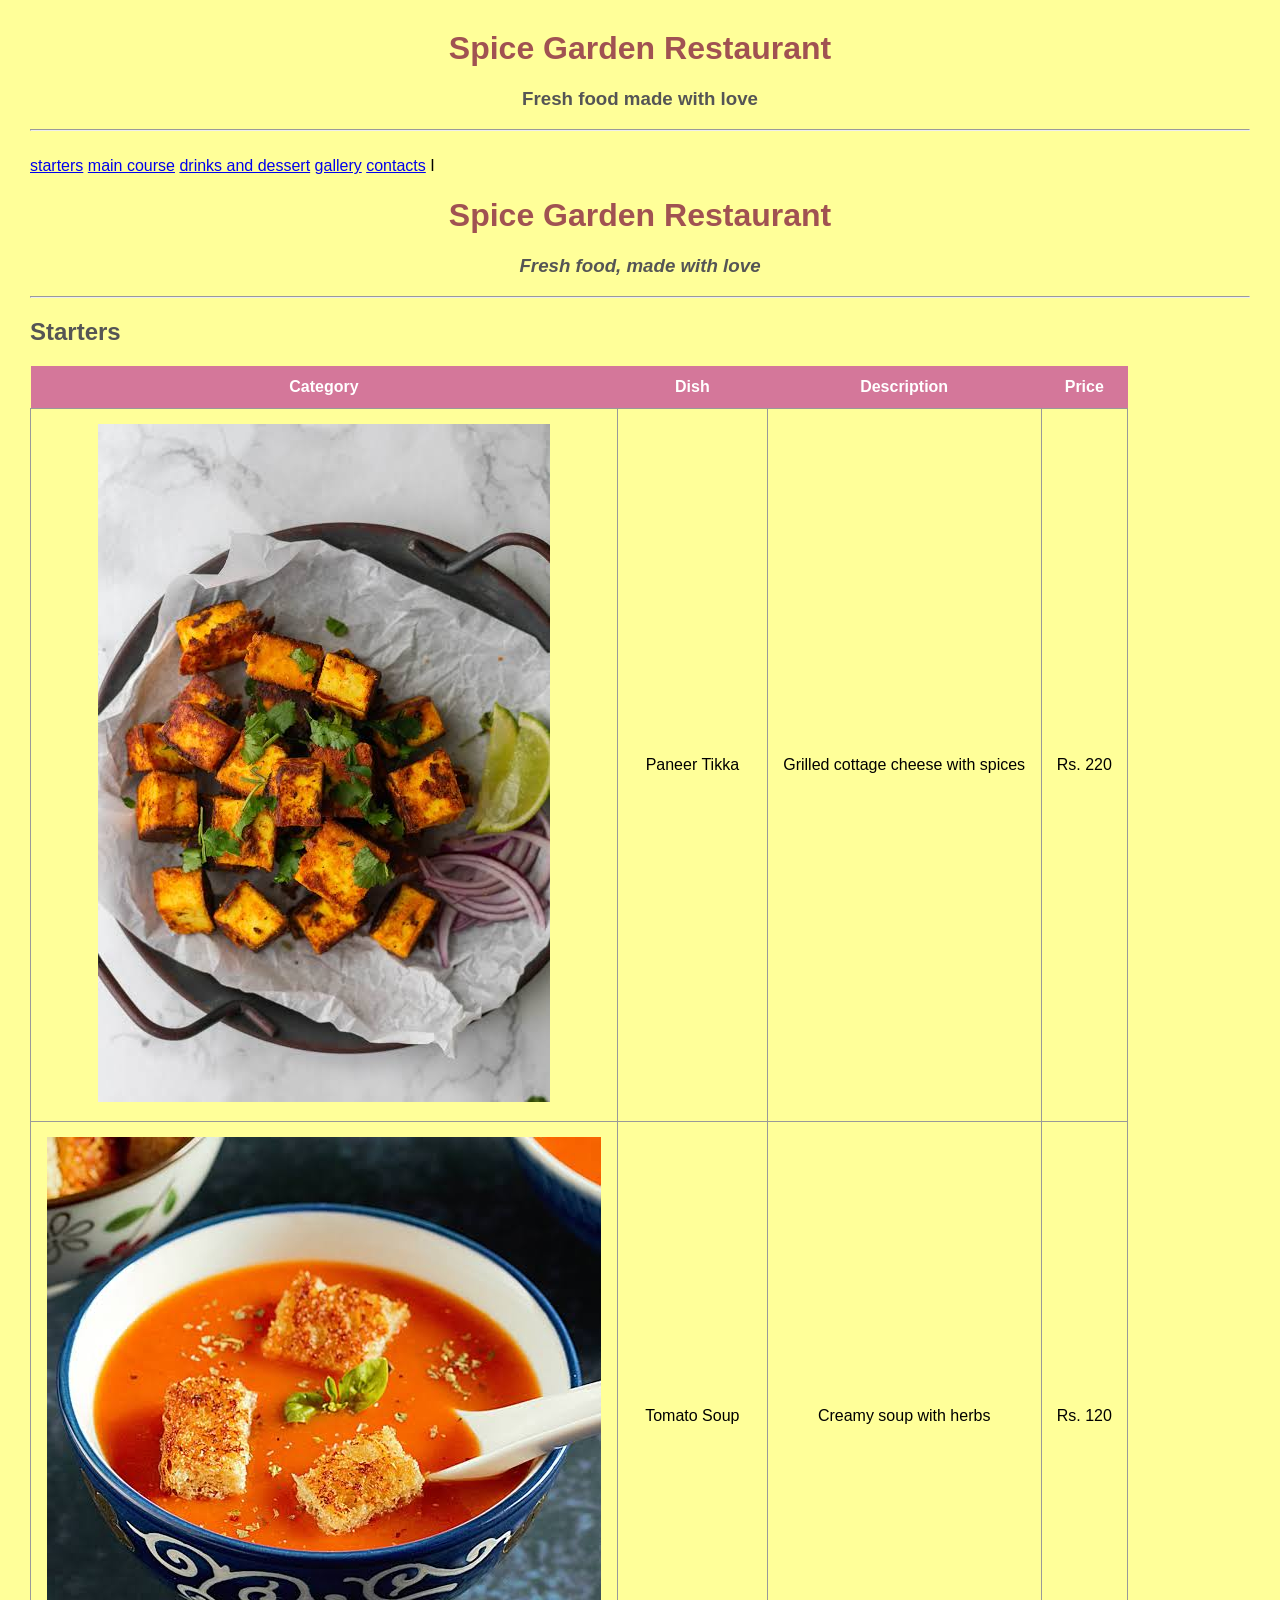
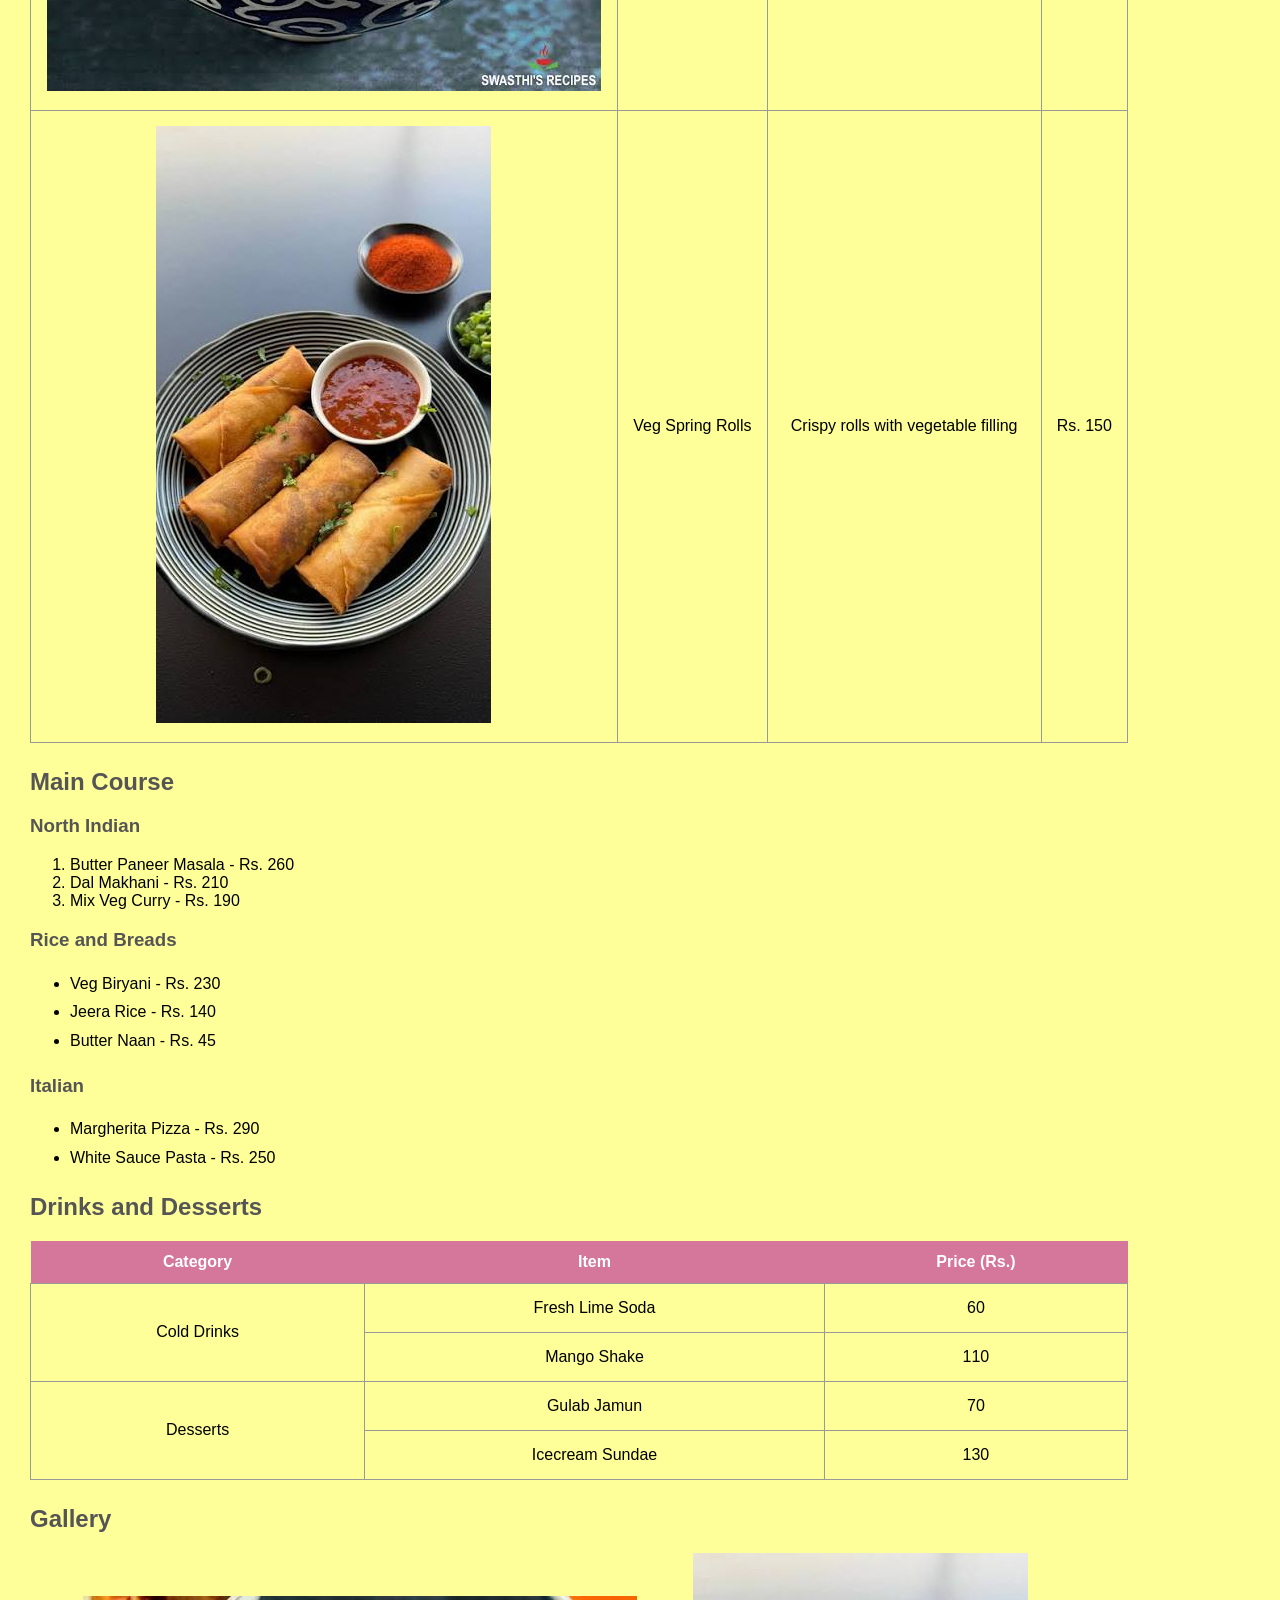
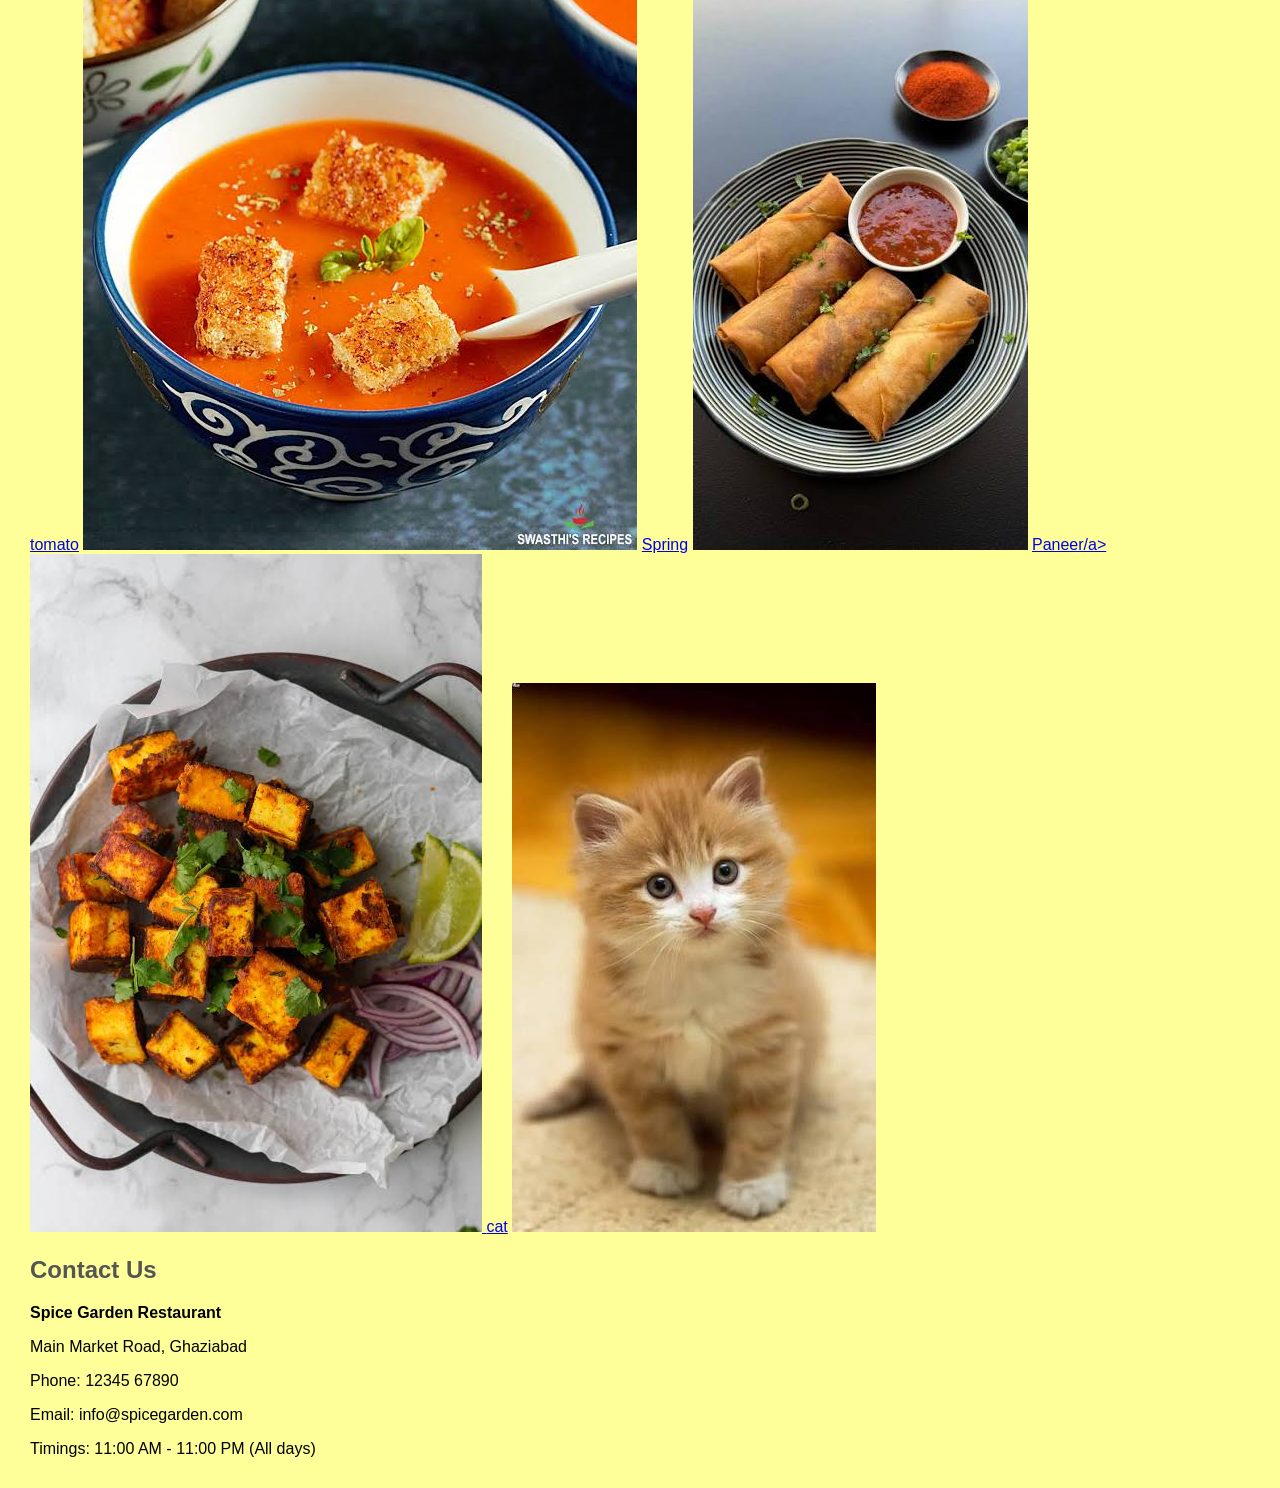
<file: index.html>
<!DOCTYPE html>
<html>
<head>
    <title>Spice Garden Restaurant</title>
    <body>

<h1 align="center">Spice Garden Restaurant</h1>

<h3 align="centre">Fresh food made with love</h3>

<hr>

<br>

<a href="#starters">starters</a>

<a href="#main course">main course</a>

<a href="#drinks">drinks and dessert</a>

<a href="#gallery">gallery</a>

<a href="#contacts">contacts</a> I
</center>


    <style>
        body {
            background-color: #ffff99;
            font-family: Arial;
            margin: 30px;
        }

        h1 {
            text-align: center;
            color: #a05252;
        }

        h3 {
            color: #555555;
            text-align: center;
        }

        h2 {
            color: #555555;
        }

        table {
            width: 90%;
            border-collapse: collapse;
            margin-bottom: 25px;
        }

        th {
            background-color: #d4779a;
            color: white;
            padding: 12px;
        }

        td {
            border: 1px solid #999999;
            padding: 15px;
            text-align: center;
        }

        ul {
            line-height: 1.8;
        }
    </style>
</head>

<body>

    <h1>Spice Garden Restaurant</h1>

    <h3><i>Fresh food, made with love</i></h3>

    <hr>

    <!-- Starters -->

    <h2>Starters</h2>
  <a name ="starters"></a>
    <table>
        <tr>
            <th>Category</th>
            <th>Dish</th>
            <th>Description</th>
            <th>Price</th>
        </tr>

        <tr>
            <td><img src="pt.jpg"> </td>
            <td>Paneer Tikka</td>
            <td>Grilled cottage cheese with spices</td>
            <td>Rs. 220</td>
        </tr>

        <tr>
            <td><img src="ts.jpg"> </td>
            <td>Tomato Soup</td>
            <td>Creamy soup with herbs</td>
            <td>Rs. 120</td>
        </tr>

        <tr>
            <td><img src="sr.jpg"> </td>
            <td>Veg Spring Rolls</td>
            <td>Crispy rolls with vegetable filling</td>
            <td>Rs. 150</td>
        </tr>
    </table>


    <!-- Main Course -->

    <h2>Main Course</h2>
    <a name ="main course"></a>

    <h3 style="text-align:left;">North Indian</h3>

    <ol>
        <li>Butter Paneer Masala - Rs. 260</li>
        <li>Dal Makhani - Rs. 210</li>
        <li>Mix Veg Curry - Rs. 190</li>
    </ol>


    <h3 style="text-align:left;">Rice and Breads</h3>

    <ul>
        <li>Veg Biryani - Rs. 230</li>
        <li>Jeera Rice - Rs. 140</li>
        <li>Butter Naan - Rs. 45</li>
    </ul>


    <h3 style="text-align:left;">Italian</h3>

    <ul>
        <li>Margherita Pizza - Rs. 290</li>
        <li>White Sauce Pasta - Rs. 250</li>
    </ul>


    <!-- Drinks and Desserts -->
     <a name ="drinks"></a>

    <h2>Drinks and Desserts</h2>

    <table>
        <tr>
            <th>Category</th>
            <th>Item</th>
            <th>Price (Rs.)</th>
        </tr>

        <tr>
            <td rowspan="2">Cold Drinks</td>
            <td>Fresh Lime Soda</td>
            <td>60</td>
        </tr>

        <tr>
            
            <td>Mango Shake</td>
            <td>110</td>
        </tr>

        <tr>
            <td rowspan="2">Desserts</td>
            <td>Gulab Jamun</td>
            <td>70</td>
        </tr>
        <tr>
            
            <td>Icecream Sundae</td>
            <td>130</td>
        </tr>
    </table>
    <!-- Gallery -->
     <a name ="Gallery"></a>

    <h2>Gallery</h2>
    
            <!-- Replace src with actual image path -->
             <a href="ts.jpg">tomato</a>
            <img src="ts.jpg" alt="Gallery Image 1">
         <a href="sr.jpg">Spring</a>
            <img src="sr.jpg" alt="Gallery Image 2">
         <a href="pt.jpg">Paneer/a>
            <img src="pt.jpg" alt="Gallery Image 3">
        <a href="cat.jpg">cat</a>
            <img src="cat.jpg" alt="Gallery Image 4">
       <!-- contacts -->
     <a name ="contacts"></a>
 
    <h2>Contact Us</h2>
    <div class="contact-info">
        <p><strong>Spice Garden Restaurant</strong></p>
        <p>Main Market Road, Ghaziabad</p>
        <p>Phone: 12345 67890</p>
        <p>Email: info@spicegarden.com</p>
        <p>Timings: 11:00 AM - 11:00 PM (All days)</p>
    

</body>
</html>
</file>
